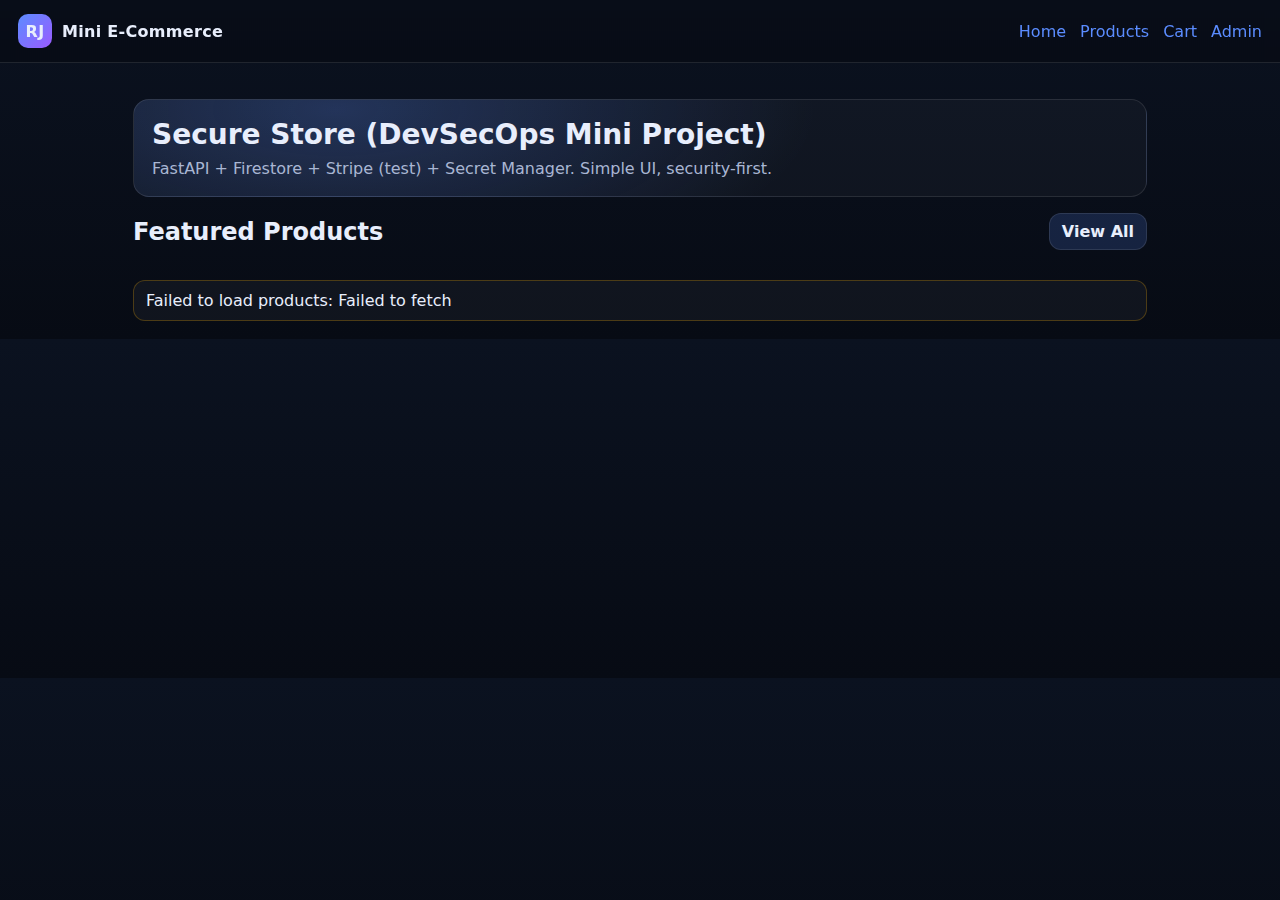
<file: frontend/index.html>
<!DOCTYPE html>
<html>
<head>
  <title>Mini E-Commerce</title>
  <link rel="stylesheet" href="css/styles.css">
</head>
<body>
  <div class="nav">
    <div class="brand">
      <div class="brand-badge">RJ</div>
      <div>Mini E-Commerce</div>
    </div>
    <div class="menu">
      <a href="index.html">Home</a>
      <a href="products.html">Products</a>
      <a href="cart.html">Cart</a>
      <a href="admin.html">Admin</a>
    </div>
  </div>

  <div class="container">
    <div class="hero">
      <h1>Secure Store (DevSecOps Mini Project)</h1>
      <p>FastAPI + Firestore + Stripe (test) + Secret Manager. Simple UI, security-first.</p>
    </div>

    <div class="row" style="margin-top:16px;">
      <h2 style="margin:0;">Featured Products</h2>
      <a class="btn" href="products.html">View All</a>
    </div>

    <div id="featured" class="grid"></div>
  </div>

  <script src="js/api.js"></script>
  <script src="js/home.js"></script>
</body>
</html>
</file>
<file: frontend/css/styles.css>
:root{
  --bg:#0b1220;
  --card:#121a2b;
  --text:#e8eefc;
  --muted:#a9b6d3;
  --accent:#5b8cff;
  --border: rgba(255,255,255,0.10);
}

*{ box-sizing:border-box; }
body{
  margin:0;
  font-family: system-ui, -apple-system, Segoe UI, Roboto, Arial, sans-serif;
  background: linear-gradient(180deg, var(--bg), #070b14);
  color: var(--text);
}

a{ color: var(--accent); text-decoration:none; }
a:hover{ text-decoration:underline; }

.container{
  max-width: 1050px;
  margin: 0 auto;
  padding: 18px;
}

.nav{
  display:flex;
  align-items:center;
  justify-content:space-between;
  padding: 14px 18px;
  border-bottom: 1px solid var(--border);
  background: rgba(0,0,0,0.25);
  backdrop-filter: blur(6px);
  position: sticky;
  top:0;
}

.brand{
  display:flex;
  align-items:center;
  gap:10px;
  font-weight:700;
  letter-spacing:0.3px;
}

.brand-badge{
  width:34px;height:34px;border-radius:10px;
  background: linear-gradient(135deg, var(--accent), #9b5bff);
  display:grid; place-items:center;
  font-weight:900;
}

.menu{
  display:flex;
  gap:14px;
  flex-wrap:wrap;
}

.hero{
  margin-top: 18px;
  padding: 18px;
  border: 1px solid var(--border);
  border-radius: 16px;
  background: radial-gradient(800px 300px at 20% 10%, rgba(91,140,255,.25), transparent 60%),
              rgba(255,255,255,0.03);
}

.hero h1{ margin: 0 0 8px; font-size: 28px; }
.hero p{ margin: 0; color: var(--muted); }

.grid{
  margin-top: 18px;
  display:grid;
  grid-template-columns: repeat(auto-fit, minmax(220px, 1fr));
  gap: 14px;
}

.card{
  border: 1px solid var(--border);
  border-radius: 16px;
  background: rgba(255,255,255,0.03);
  padding: 14px;
}

.card img{
  width:100%;
  height:140px;
  object-fit:cover;
  border-radius: 12px;
  border: 1px solid var(--border);
  background: rgba(0,0,0,0.2);
}

.card h3{ margin: 10px 0 6px; }
.muted{ color: var(--muted); }

.row{
  display:flex;
  align-items:center;
  justify-content:space-between;
  gap: 10px;
  flex-wrap: wrap;
}

.btn{
  border: 1px solid var(--border);
  background: rgba(91,140,255,0.18);
  color: var(--text);
  padding: 8px 12px;
  border-radius: 12px;
  cursor:pointer;
  font-weight:600;
}
.btn:hover{ background: rgba(91,140,255,0.26); }
.btn.danger{ background: rgba(255,91,91,0.15); }
.btn.danger:hover{ background: rgba(255,91,91,0.25); }

.input{
  padding: 10px 12px;
  border-radius: 12px;
  border: 1px solid var(--border);
  background: rgba(255,255,255,0.04);
  color: var(--text);
  outline:none;
  width: 260px;
}

.table{
  width:100%;
  border-collapse: collapse;
  margin-top: 10px;
  border: 1px solid var(--border);
  border-radius: 12px;
  overflow:hidden;
}
.table th, .table td{
  padding: 10px 12px;
  border-bottom: 1px solid var(--border);
  text-align:left;
  vertical-align: top;
}
.table th{ background: rgba(255,255,255,0.05); }

.notice{
  margin-top: 12px;
  padding: 10px 12px;
  border-radius: 12px;
  border: 1px solid var(--border);
  background: rgba(255,255,255,0.04);
}
.notice.success{ border-color: rgba(0,255,160,0.25); }
.notice.warn{ border-color: rgba(255,180,0,0.25); }
</file>
